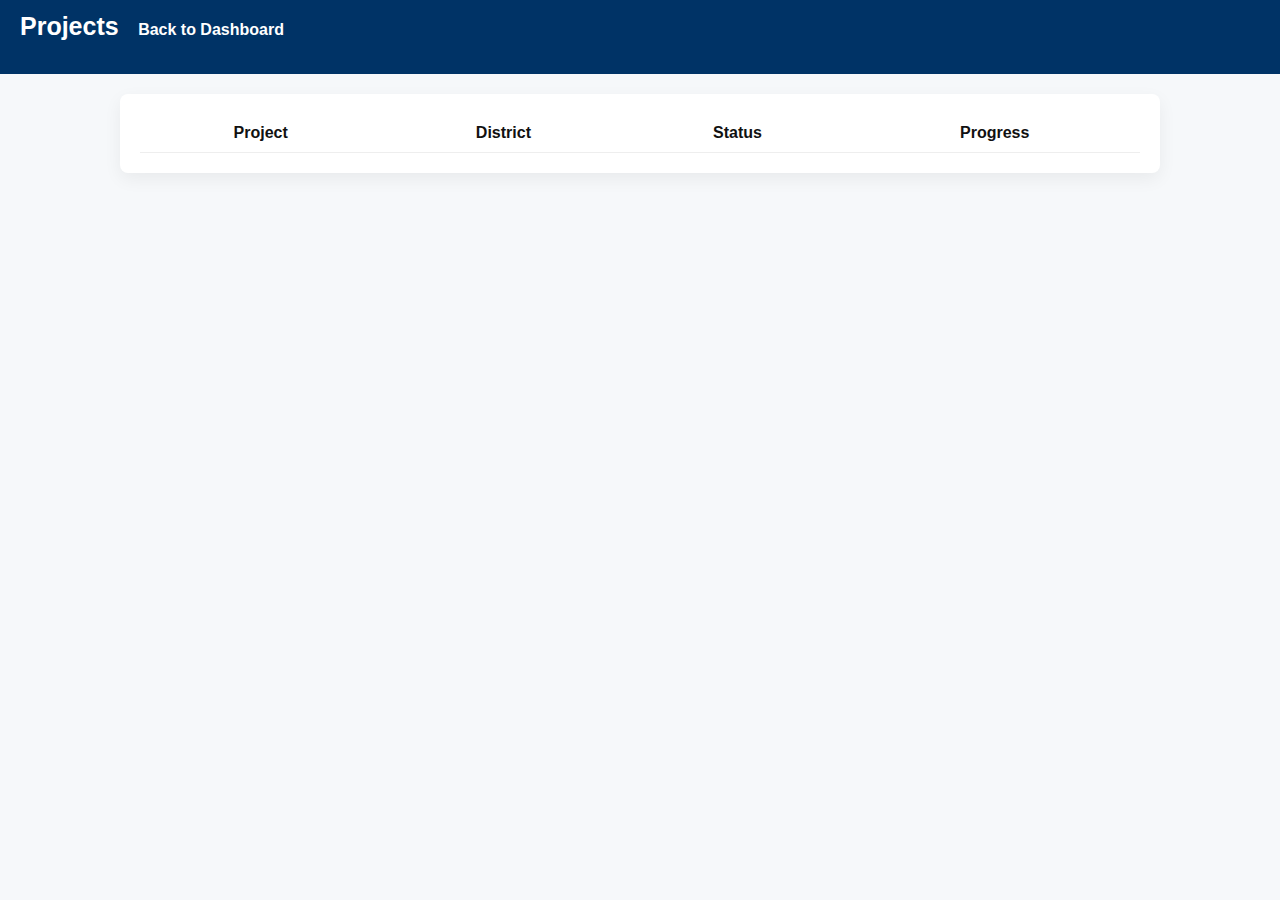
<file: projects.html>
<!doctype html>
<html>
<head>
  <meta charset="utf-8">
  <title>Projects</title>
  <link rel="stylesheet" href="style.css">
</head>
<body>
  <header class="topbar">
    <div class="logo">
      
    </div>
    <h1 class="headh1">Projects</h1>
    <a href="index.html" class="ancor">Back to Dashboard</a>
  </header>

  <main class="container">
    <table class="table">
      <thead><tr><th>Project</th><th>District</th><th>Status</th><th>Progress</th></tr></thead>
      <tbody>
        
      </tbody>
    </table>
  </main>
</body>
</html>
</file>
<file: style.css>
/* assets/css/style.css */
body {
    font-family: Arial, sans-serif;
    margin: 0;
    background: #f6f8fa;
    color: #111;
}
.box input{
    width: 50%;
    font-size: 20px;
    border: 2px solid black;
    border-radius: 5px;
    align-items: center;
}
.box{
    align-items: center;
    justify-content: center;
}

.topbar {
    background: #003366;
    color: #fff;
    padding: 12px 20px;
    height: 50px;
}

.head{
    margin-top: 10px;
}
.heading{
    font-family: Arial, Helvetica, sans-serif;
}
.ancor{
    color: white;
    padding: 10px;
    margin: 5px;
    text-decoration: none;
    font-weight: 700;
}

.headh1 {
    display: inline-block;
    margin: 0;
    font-size: 25px;
}

.topbar nav {
    display: inline-block;
    margin-left: 20px
}

.container {
    max-width: 1000px;
    margin: 20px auto;
    padding: 20px;
    background: #fff;
    border-radius: 8px;
    box-shadow: 0 6px 18px rgba(0, 0, 0, 0.06);
}
.container input{
    font-size: 22px;
    border: 2px solid black;
    border-radius: 5px;
}
.container label{
    font-weight: 700;
}
.container textarea{
     font-size: 22px;
    border: 2px solid black;
    border-radius: 5px;   
}
.container button:hover{
    color: black;
}

.cards {
    display: flex;
    gap: 12px;
}

.card {
    flex: 1;
    padding: 25px;
    margin: 10px;
    border-radius: 6px;
    background: #f1f5f9;
}

.table {
    width: 100%;
    border-collapse: collapse;
}

.table th,
.table td {
    padding: 10px;
    border-bottom: 1px solid #eee;
}

label {
    display: block;
    margin-bottom: 8px;
}

input,
textarea,
select {
    padding: 8px;
    width: 100%;
    margin-top: 4px;
    box-sizing: border-box;
}

button {
    background: #0077cc;
    color: white;
    padding: 10px 14px;
    border: none;
    border-radius: 6px;
    cursor: pointer;
}
</file>
